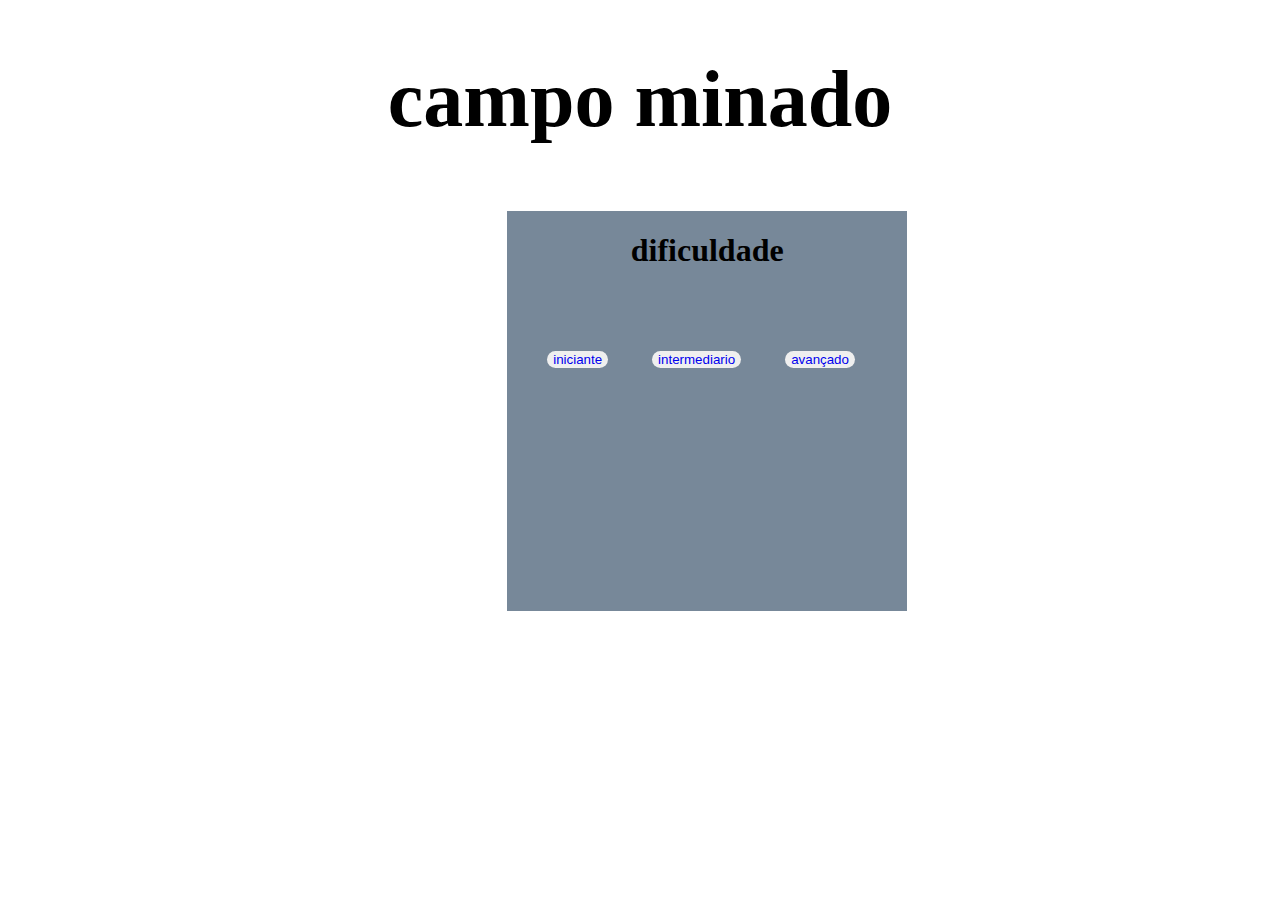
<file: index.html>
<!DOCTYPE html>
<html lang="en">
<head>
    <link rel="stylesheet" href="./css/main.css">
    <meta charset="UTF-8">
    <meta http-equiv="X-UA-Compatible" content="IE=edge">
    <meta name="viewport" content="width=device-width, initial-scale=1.0">
    <title>campo minado</title>
</head>
<body>
     <section>
        <div class="titulo"><h1>campo minado</h1></div>
        <div class="menu">
            <div class="dif" > 
                <h1>dificuldade</h1>
                <button><a href="facil.html">iniciante</a></button>
                <button><a href="medio.html">intermediario</a></button>
                <button><a href="dificil.html">avançado</a></button>
            </div>
        </div>
     </section>
     <script src="./js/main.js"></script>
</body>
</html>
</file>
<file: css/main.css>
.titulo{
    text-align: center;
    font-size: 40px;
}

.menu{
    position: absolute;
    margin-top: 1%;
    margin-left: 39%;
    width: 400px;
    height: 400px;
    background-color: lightslategray;
}

.dif{
    position: relative;
}

.dif h1{
    text-align: center;
}

.dif a{
    text-decoration: none;
    size: 50px;
}


button{
    position: relative;
    margin-left: 10%;
    margin-top: 15%;
    border-radius: 10px;
    border: 50px;
}
</file>
